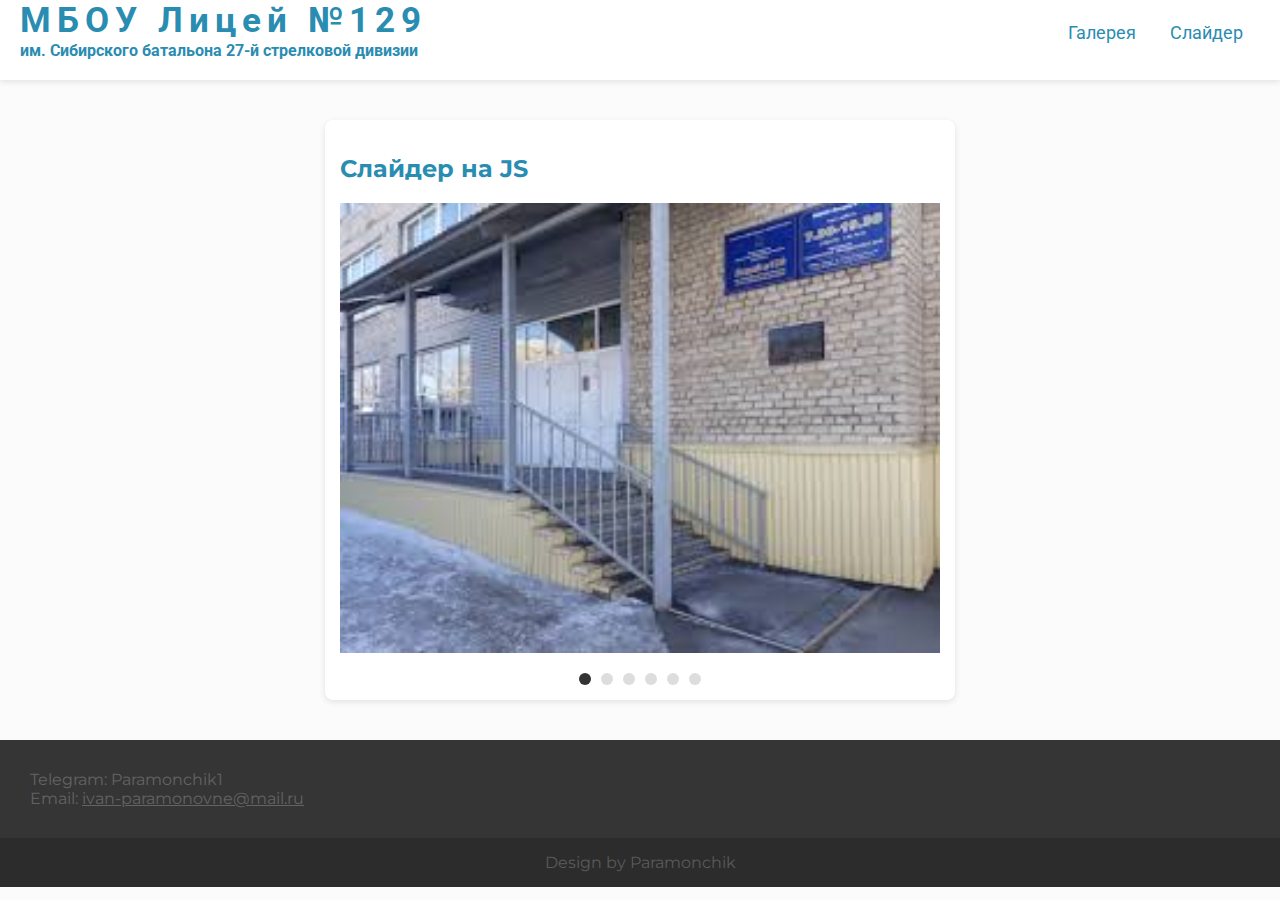
<file: slider.html>
<!DOCTYPE html>
<html lang="ru">
<head>
  <meta charset="UTF-8">
  <meta name="viewport" content="width=device-width, initial-scale=1">
  <title>Галерея</title>
  <link rel="stylesheet" href="css/slider.css">
</head>
<body>
  <header class="header">
    <nav class="menu-header">
      <a class="logo" href="#">МБОУ Лицей №129
        <span>
          им. Сибирского батальона 27-й стрелковой дивизии
        </span>
      </a>
      <ul>
        <li><a href="index.html">Галерея</a></li>
        <li><a href="slider.html">Слайдер</a></li>
      </ul>
    </nav>
  </header>
  <div class="page-inner">
    <div class="content-container">
      <h1>Слайдер на JS</h1>
      <div class="slider-container">
        <div class="slider">
            <div class="slides">
                <div class="slide active"><img src="img/gallery/1.png" alt="Image 1"></div>
                <div class="slide"><img src="img/gallery/2.png" alt="фота"></div>
                <div class="slide"><img src="img/gallery/3.png" alt="фота"></div>
                <div class="slide"><img src="img/gallery/4.png" alt="фота"></div>
                <div class="slide"><img src="img/gallery/5.png" alt="фота"></div>
                <div class="slide"><img src="img/gallery/6.png" alt="фота"></div>
            </div>
        </div>
        <div class="indicators">
            <div class="indicator active" onclick="setSlide(0)"></div>
            <div class="indicator" onclick="setSlide(1)"></div>
            <div class="indicator" onclick="setSlide(2)"></div>
            <div class="indicator" onclick="setSlide(3)"></div>
            <div class="indicator" onclick="setSlide(4)"></div>
            <div class="indicator" onclick="setSlide(5)"></div>
        </div>
    </div>

      </div>
    </div>
  
  <footer>
    <div class="top">
      Telegram: Paramonchik1
      <br>
      Email: <a href="mailto:ivan-paramonovne@mail.ru">ivan-paramonovne@mail.ru</a>
    </div>
    <div class="by">
      Design by Paramonchik
    </div>
  </footer>
  <script src="js/slider.js"></script>
</body>
</html>
</file>
<file: css/slider.css>
@import url('https://fonts.googleapis.com/css2?family=Montserrat:ital,wght@0,100..900;1,100..900&display=swap');
@import url('https://fonts.googleapis.com/css2?family=Montserrat:ital,wght@0,100..900;1,100..900&family=Roboto:ital,wght@0,100;0,300;0,400;0,500;0,700;0,900;1,100;1,300;1,400;1,500;1,700;1,900&display=swap');

html {
  font: 16px Montserrat;
}

@media (max-width: 1020px) {
  html {
    font: 14px Montserrat;
  }
}

.header {
  width: 100%;
  background: white;
}

body {
  background: #fbfbfb;
  margin: 0;
  display: flex;
  flex-direction: column;
}

.menu-header {
  width: 100%;
  justify-content: space-between;
  align-items: center;
  display: flex;
  margin: 0 auto;
  box-shadow: 0 2px 6px rgba(0,0,0,0.1);
}

.menu-header .logo {
  font-family: Roboto;
  font-size: 35px;
  font-weight: bold;
  display: block;
  letter-spacing: 6px;
  padding: 0 20px;
  color: #298cb1;
}

.menu-header .logo span {
  font-size: 16px;
  display: block;
  letter-spacing: normal;
  margin-bottom: 20px;
}

@media (max-width: 1024px) {
  .menu-header{
    flex-direction: column;
  }
  .menu-header .logo {
    font-size: 25px;
  }
  .menu-header .logo span {
    font-size: 12.5px;
  }
  .menu-header a{
    font-size: 16px;
  }
}

.menu-header ul {
  max-width: 1020px;
  padding: 0 20px;
  text-align: right;
  margin-top: 0;
  line-height: 5em;
  justify-content: center;
  flex-wrap: wrap;
  display: flex;
  align-items: center;
}

.menu-header li {
  display: list-item;
  list-style-type: none;
  position: relative;
}

.menu-header a {
  color: #298cb1;
  text-decoration: none;
  display: block;
  font: normal 18px Roboto;
  padding: 10px 17px;
}

.menu-header li:after {
  content: "";
  display: block;
  position: absolute;
  right: 0;
  bottom: -3px;
  width: 0;
  height: 2px;
  background-color: #47C2DF;
  transition: width 0.5s;
}

.menu-header li:hover:after {
  content: "";
  width: 100%;
  position: absolute;
  left: 0;
  bottom: -3px;
  height: 2px;
  background-color: #298cb1;
  transition: width 0.5s;
}

.page-inner {
  color: #353535;
  text-align: justify;
  margin: 0 auto;
  max-width: 1000px;
  margin-bottom: 20px;
  line-height: 1.5;
  margin: 20px auto;
}

.page-inner h1 {
  color: #298cb1;
  font-size: 24px;
  text-align: left;
}

@media (max-width: 765px) {
  .page-inner h1 {
    font-size: 21px;
  }
}

.content-container {
  border-radius: 8px;
  box-shadow: 0 2px 6px rgba(0,0,0,0.1);
  padding: 15px;
  margin: 20px;
  background-color: white;
}

footer {
  margin: 0;
  padding: 0;
}

footer .top {
  background: #353535;
  padding: 30px;
  color: #636363;
  text-decoration: none;
}

footer .by {
  background: #2c2c2c;
  color: #5a5a5a;
  padding: 15px;
  text-align: center;
}

@media (max-width: 1020px) {
  footer .by {
    padding: 10px;
  }
}

footer a {
  color: #636363;
}

.slider-container {
  display: flex;
  flex-direction: column;
  align-items: center;
  width: 100%; 
}

.slider {
  position: relative;
  width: 100%;
  max-width: 800px;
  height: 50vh; 
  max-height: 500px; 
  overflow: hidden;
}

.slides {
  position: relative;
  height: 100%;
}

.slide {
  position: absolute;
  width: 100%;
  height: 100%;
  transition: opacity 1s;
  opacity: 0;
}

.slide img {
  width: 100%;
  height: 100%;
  object-fit: cover; 
}

.slide.active {
  opacity: 1;
  position: relative;
}

.indicators {
  margin-top: 20px; 
  display: flex;
  justify-content: center;
  align-items: center;
}

.indicator {
  width: 12px;
  height: 12px;
  margin: 0 5px;
  background-color: #ddd;
  border-radius: 50%;
  cursor: pointer;
}

.indicator.active {
  background-color: #333;
}
@media (max-width: 768px) {
  .slider {
      height: 40vh; 
  }

  .indicator {
      width: 10px;
      height: 10px;
  }
}

@media (max-width: 480px) {
  .slider {
      height: 30vh; 
  }

  .indicator {
      width: 8px;
      height: 8px;
  }
}
</file>
